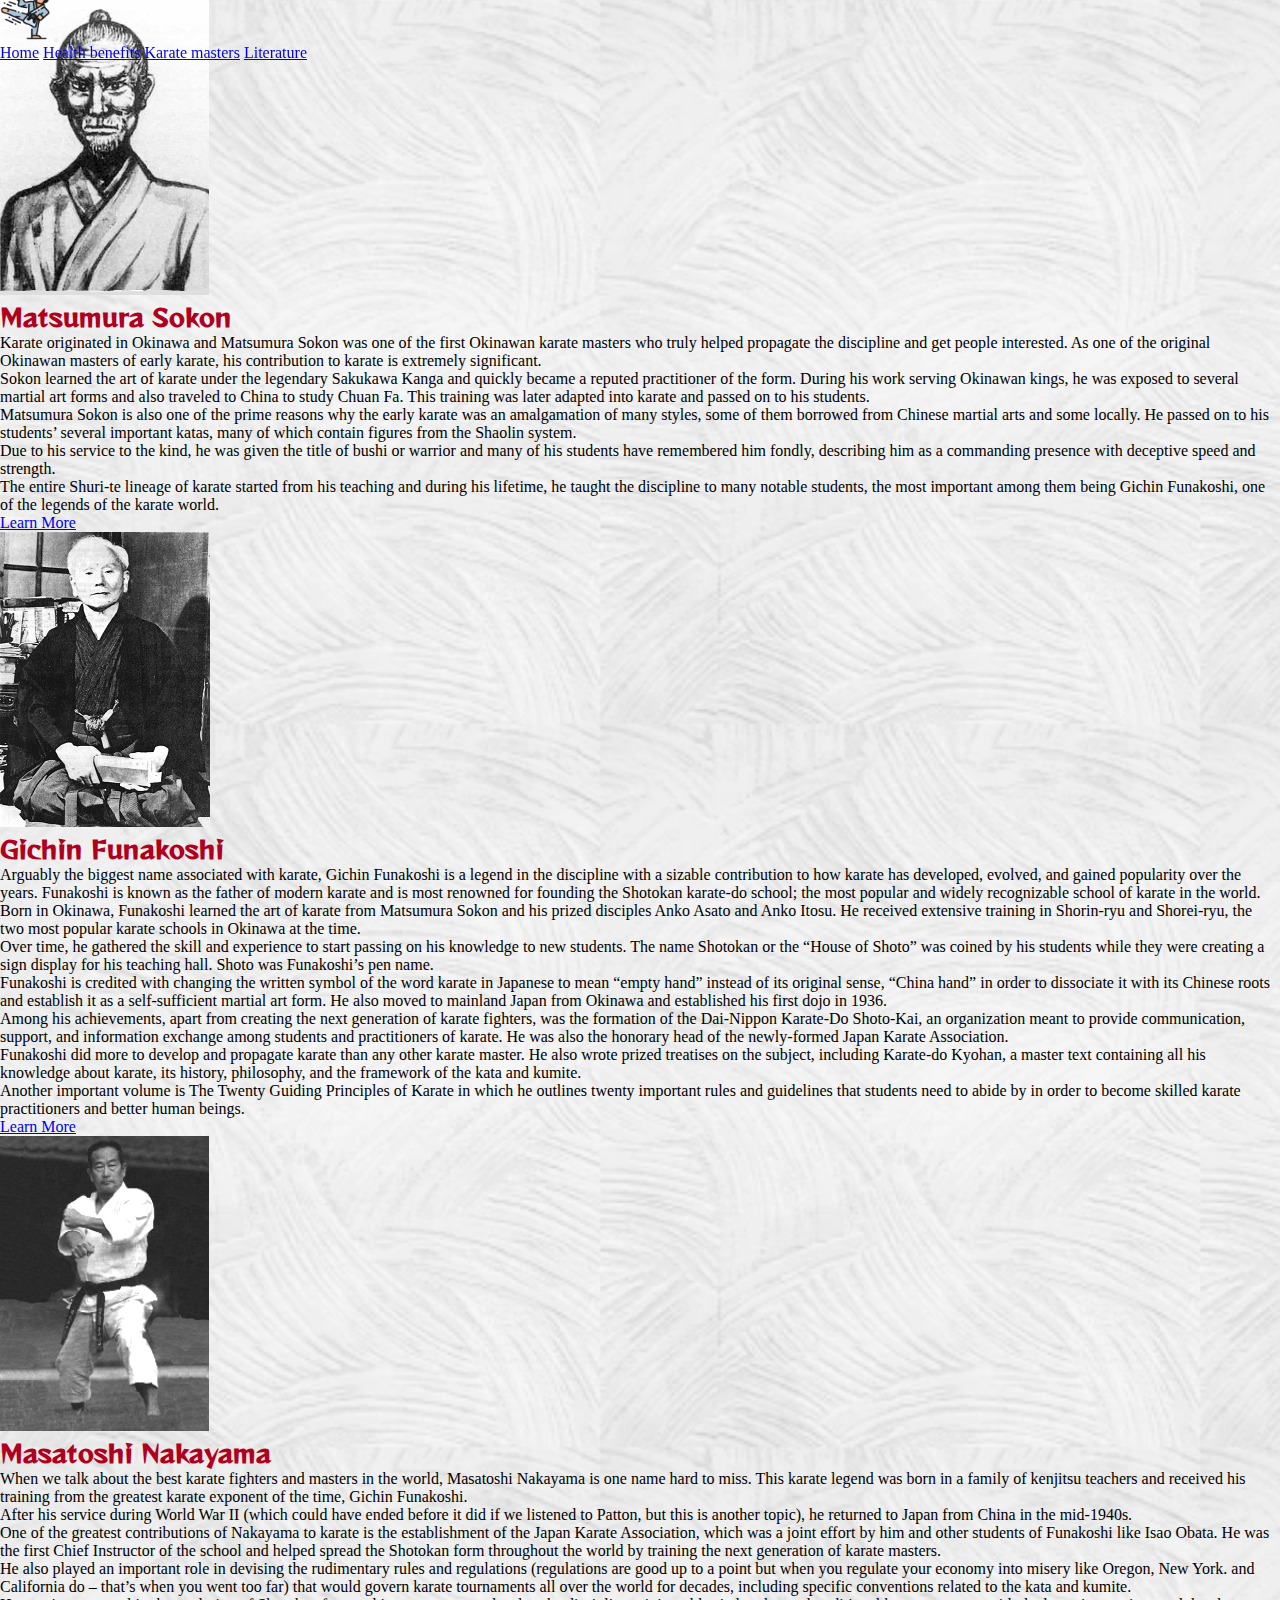
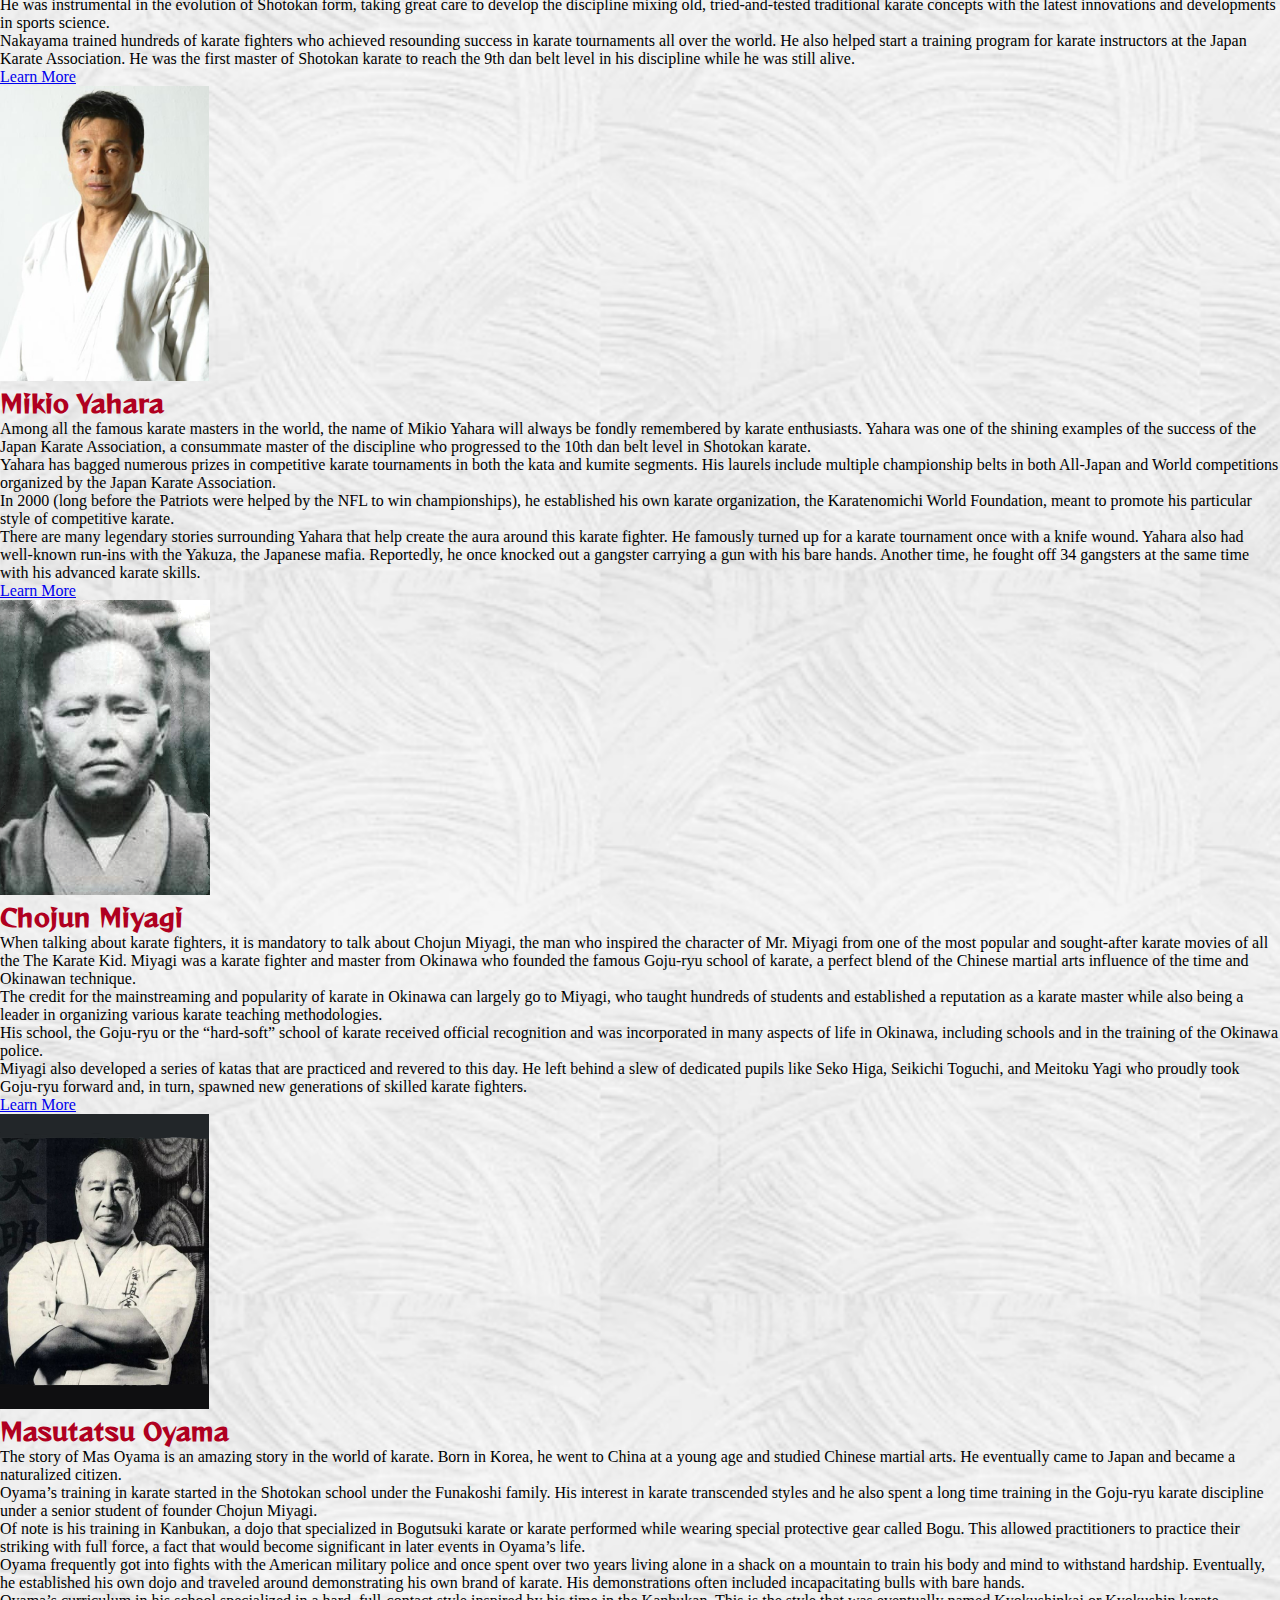
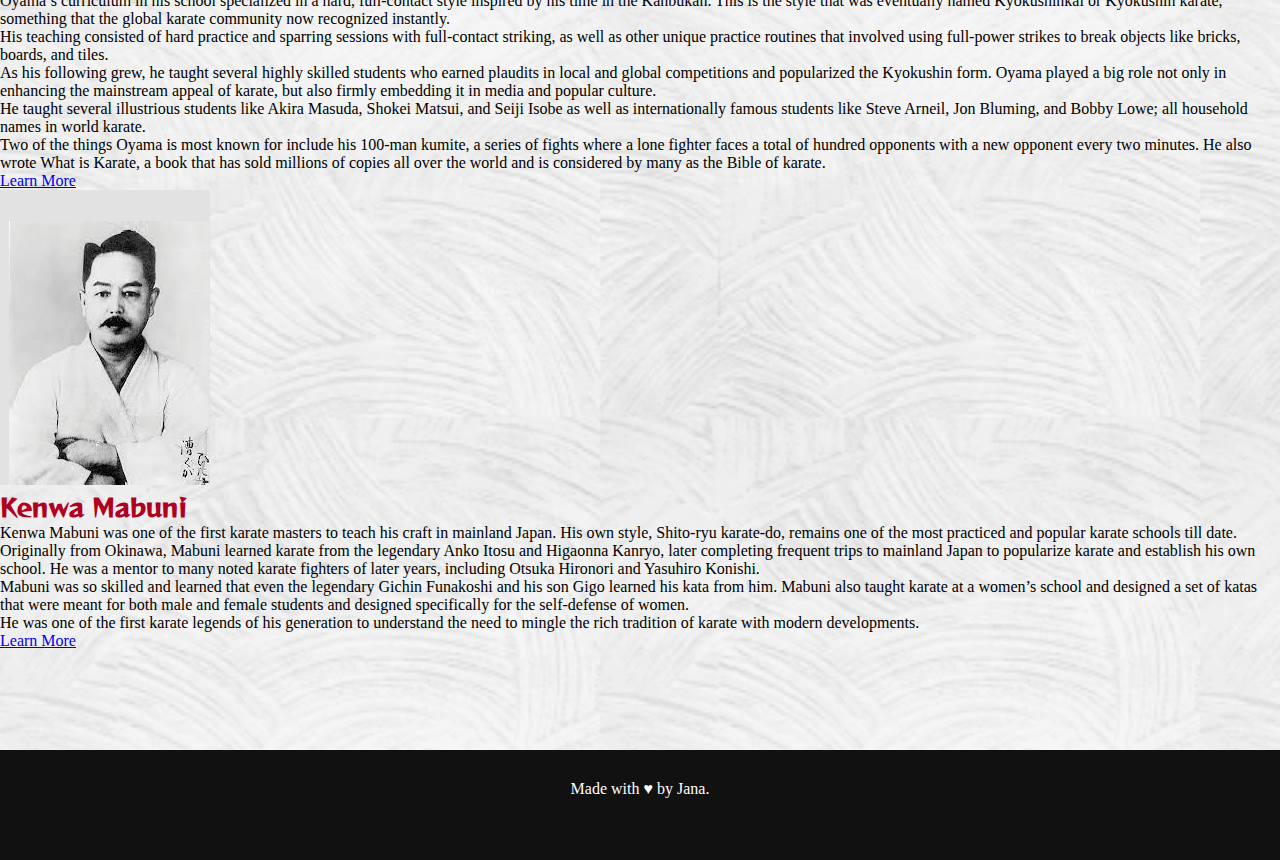
<file: pages/masters.html>
<!DOCTYPE html>
<html>
    <head>
        <meta charset="UTF-8">
        <meta name="viewport" content="width=device-width, initial-scale=1">
        <link href="https://cdn.jsdelivr.net/npm/bootstrap@5.0.2/dist/css/bootstrap.min.css" rel="stylesheet" integrity="sha384-EVSTQN3/azprG1Anm3QDgpJLIm9Nao0Yz1ztcQTwFspd3yD65VohhpuuCOmLASjC" crossorigin="anonymous">

        <link rel="preconnect" href="https://fonts.googleapis.com">
        <link rel="preconnect" href="https://fonts.gstatic.com" crossorigin>
        <link href="https://fonts.googleapis.com/css2?family=Reggae+One&display=swap" rel="stylesheet">

        <title>Karate masters</title>
        <link rel="stylesheet" href="../styles/masters.css">
    </head>

    <body>
             
        <nav class="navbar navbar-expand-lg navbar-light bg-light">
            <div class="container-fluid">
                <a class="navbar-brand" href="../index.html"><img src="../images/fight.png" height="50" alt="icon"></a>
              <button class="navbar-toggler" type="button" data-bs-toggle="collapse" data-bs-target="#navbarNavAltMarkup" aria-controls="navbarNavAltMarkup" aria-expanded="false" aria-label="Toggle navigation">
                <span class="navbar-toggler-icon"></span>
              </button>
              <div class="collapse navbar-collapse" id="navbarNavAltMarkup">
                <div class="navbar-nav">
                  <a class="nav-link" aria-current="page" href="../index.html">Home</a>
                  <a class="nav-link" href="benefits.html">Health benefits</a>
                  <a class="nav-link active fw-bold" href="#">Karate masters</a>
                  <a class="nav-link" href="literature.html">Literature</a>
                </div>
              </div>
            </div>
          </nav>

        <main> 
            <article> 
                    
                <section id="about-master" class="about-section-padding mt-sm-5">
                    <div class="container">
                        <div class="row">
                            <div class="col-lg-3 col-md-12 col-12 mt-md-5">
                                <div class="about-img">
                                    <img src="../images/sokon.png" alt="Photo of Matsumura Sokon" class="img-fluid sokon">
                                </div>
                            </div>
                            <div class="col-lg-9 col-md-12 col-12 ps-lg-3 mt-md-5 mt-sm-3">
                                <div class="about-text">
                                    <h2>Matsumura Sokon</h2>
                                    <p>
                                        Karate originated in Okinawa and Matsumura Sokon was one of the first Okinawan karate masters 
                                        who truly helped propagate the discipline and get people interested. As one of the original 
                                        Okinawan masters of early karate, his contribution to karate is extremely significant. 
                                    </p>
                                    <p>
                                        Sokon learned the art of karate under the legendary Sakukawa Kanga and quickly became a reputed
                                        practitioner of the form. During his work serving Okinawan kings, he was exposed to several 
                                        martial art forms and also traveled to China to study Chuan Fa. This training was later adapted 
                                        into karate and passed on to his students. 
                                    </p>
                                        
                                    <p>
                                        Matsumura Sokon is also one of the prime reasons why the early karate was an amalgamation of 
                                        many styles, some of them borrowed from Chinese martial arts and some locally. He passed on 
                                        to his students’ several important katas, many of which contain figures from the Shaolin system. 
                                    </p>
                                         
                                    <p>
                                        Due to his service to the kind, he was given the title of bushi or warrior and many of his students 
                                        have remembered him fondly, describing him as a commanding presence with deceptive speed and strength.
                                    </p>
                                        
                                    <p>
                                        The entire Shuri-te lineage of karate started from his teaching and during his lifetime, he taught 
                                        the discipline to many notable students, the most important among them being Gichin Funakoshi, one 
                                        of the legends of the karate world.
                                    </p>
                                        <a href="https://en.wikipedia.org/wiki/Matsumura_S%C5%8Dkon" class="btn btn-warning" target="_blank">Learn More</a>
                                </div>
                            </div>
                        </div>
                    </div>
                </section>


                <section id="about-master" class="about-section-padding mt-sm-5">
                    <div class="container">
                        <div class="row">
                            <div class="col-lg-3 col-md-12 col-12 mt-md-5">
                                <div class="about-img">
                                    <img src="../images/Gichin_Funakoshi.jpg" alt="Photo of Funakoshi" class="img-fluid">
                                </div>
                            </div>
                            <div class="col-lg-9 col-md-12 col-12 ps-lg-3 mt-md-5 mt-sm-3">
                                <div class="about-text">
                                    <h2>Gichin Funakoshi</h2>
                                    <p>
                                        Arguably the biggest name associated with karate, Gichin Funakoshi is a legend in the 
                                        discipline with a sizable contribution to how karate has developed, evolved, and gained 
                                        popularity over the years. Funakoshi is known as the father of modern karate and is most 
                                        renowned for founding the Shotokan karate-do school; the most popular and widely recognizable 
                                        school of karate in the world.
                                    </p>
                                    <p>
                                        Born in Okinawa, Funakoshi learned the art of karate from Matsumura Sokon and his prized 
                                        disciples Anko Asato and Anko Itosu. He received extensive training in Shorin-ryu and Shorei-ryu, 
                                        the two most popular karate schools in Okinawa at the time.
                                    </p>
                                        
                                    <p>
                                        Over time, he gathered the skill and experience to start passing on his knowledge to new students. 
                                        The name Shotokan or the “House of Shoto” was coined by his students while they were creating a 
                                        sign display for his teaching hall. Shoto was Funakoshi’s pen name.
                                    </p>
                                       
                                    <p>
                                        Funakoshi is credited with changing the written symbol of the word karate in Japanese to mean 
                                        “empty hand” instead of its original sense,  “China hand” in order to dissociate it with its 
                                        Chinese roots and establish it as a self-sufficient martial art form. He also moved to mainland 
                                        Japan from Okinawa and established his first dojo in 1936.
                                    </p>
                                       
                                    <p>
                                        Among his achievements, apart from creating the next generation of karate fighters, was the 
                                        formation of the Dai-Nippon Karate-Do Shoto-Kai, an organization meant to provide communication, 
                                        support, and information exchange among students and practitioners of karate. He was also the 
                                        honorary head of the newly-formed Japan Karate Association. 
                                    </p>
                                    
                                    <p>
                                        Funakoshi did more to develop and propagate karate than any other karate master. He also wrote 
                                        prized treatises on the subject, including Karate-do Kyohan, a master text containing all his 
                                        knowledge about karate, its history, philosophy, and the framework of the kata and kumite.
                                    </p>
                                       
                                    <p>
                                        Another important volume is The Twenty Guiding Principles of Karate in which he outlines twenty 
                                        important rules and guidelines that students need to abide by in order to become skilled karate 
                                        practitioners and better human beings.  
                                    </p>
                                        <a href="https://en.wikipedia.org/wiki/Gichin_Funakoshi" class="btn btn-warning" target="_blank">Learn More</a>
                                </div>
                            </div>
                        </div>
                    </div>
                </section>

                <section id="about-master" class="about-section-padding mt-sm-5">
                    <div class="container">
                        <div class="row">
                            <div class="col-lg-3 col-md-12 col-12 mt-md-5">
                                <div class="about-img">
                                    <img src="../images/nakayama.png" alt="Photo of Nakayama" class="img-fluid">
                                </div>
                            </div>
                            <div class="col-lg-9 col-md-12 col-12 ps-lg-3 mt-md-5 mt-sm-3">
                                <div class="about-text">
                                    <h2>Masatoshi Nakayama</h2>
                                    <p>
                                        When we talk about the best karate fighters and masters in the world, Masatoshi Nakayama is one name 
                                        hard to miss. This karate legend was born in a family of kenjitsu teachers and received his training 
                                        from the greatest karate exponent of the time, Gichin Funakoshi. 
                                    </p>

                                    <p>
                                        After his service during World War II (which could have ended before it did if we listened to Patton, 
                                        but this is another topic), he returned to Japan from China in the mid-1940s.
                                    </p>

                                    <p>
                                        One of the greatest contributions of Nakayama to karate is the establishment of the Japan Karate 
                                        Association, which was a joint effort by him and other students of Funakoshi like Isao Obata. He was the 
                                        first Chief Instructor of the school and helped spread the Shotokan form throughout the world by training 
                                        the next generation of karate masters.
                                    </p>

                                    <p>
                                        He also played an important role in devising the rudimentary rules and regulations (regulations are good 
                                        up to a point but when you regulate your economy into misery like Oregon, New York. and California do – 
                                        that’s when you went too far) that would govern karate tournaments all over the world for decades, including 
                                        specific conventions related to the kata and kumite. 
                                    </p>

                                    <p>
                                        He was instrumental in the evolution of Shotokan form, taking great care to develop the discipline mixing 
                                        old, tried-and-tested traditional karate concepts with the latest innovations and developments in sports 
                                        science.
                                    </p>

                                    <p>
                                        Nakayama trained hundreds of karate fighters who achieved resounding success in karate tournaments all 
                                        over the world. He also helped start a training program for karate instructors at the Japan Karate 
                                        Association. He was the first master of Shotokan karate to reach the 9th dan belt level in his discipline 
                                        while he was still alive.
                                    </p>
                                        <a href="https://en.wikipedia.org/wiki/Masatoshi_Nakayama" class="btn btn-warning" target="_blank">Learn More</a>
                                </div>
                            </div>
                        </div>
                    </div>
                </section>

                <section id="about-master" class="about-section-padding mt-sm-5">
                    <div class="container">
                        <div class="row">
                            <div class="col-lg-3 col-md-12 col-12 mt-md-5">
                                <div class="about-img">
                                    <img src="../images/yahara.png" alt="Photo of Mikio Yahara" class="img-fluid">
                                </div>
                            </div>
                            <div class="col-lg-9 col-md-12 col-12 ps-lg-3 mt-md-5 mt-sm-3">
                                <div class="about-text">
                                    <h2>Mikio Yahara</h2>
                                    <p>
                                        Among all the famous karate masters in the world, the name of Mikio Yahara will always be fondly remembered 
                                        by karate enthusiasts. Yahara was one of the shining examples of the success of the Japan Karate Association, 
                                        a consummate master of the discipline who progressed to the 10th dan belt level in Shotokan karate.
                                    </p>
                                    <p>
                                        Yahara has bagged numerous prizes in competitive karate tournaments in both the kata and kumite segments. 
                                        His laurels include multiple championship belts in both All-Japan and World competitions organized by the 
                                        Japan Karate Association.
                                    </p>
                
                                    <p>
                                        In 2000 (long before the Patriots were helped by the NFL to win championships), he established his own karate 
                                        organization, the Karatenomichi World Foundation, meant to promote his particular style of competitive karate.
                                    </p>

                                    <p>
                                        There are many legendary stories surrounding Yahara that help create the aura around this karate fighter. 
                                        He famously turned up for a karate tournament once with a knife wound. Yahara also had well-known run-ins 
                                        with the Yakuza, the Japanese mafia. Reportedly, he once knocked out a gangster carrying a gun with his bare 
                                        hands. Another time, he fought off 34 gangsters at the same time with his advanced karate skills.
                                    </p>
                                        <a href="https://en.wikipedia.org/wiki/Mikio_Yahara" class="btn btn-warning" target="_blank">Learn More</a>
                                </div>
                            </div>
                        </div>
                    </div>
                </section>

                <section id="about-master" class="about-section-padding mt-sm-5">
                    <div class="container">
                        <div class="row">
                            <div class="col-lg-3 col-md-12 col-12 mt-md-5">
                                <div class="about-img">
                                    <img src="../images/Miyagi.png" alt="Photo of Chojun Miyagi" class="img-fluid">
                                </div>
                            </div>
                            <div class="col-lg-9 col-md-12 col-12 ps-lg-3 mt-md-5 mt-sm-3">
                                <div class="about-text">
                                    <h2>Chojun Miyagi</h2>
                                    <p>
                                        When talking about karate fighters, it is mandatory to talk about Chojun Miyagi, the man who inspired the 
                                        character of Mr. Miyagi from one of the most popular and sought-after karate movies of all the The Karate 
                                        Kid. Miyagi was a karate fighter and master from Okinawa who founded the famous Goju-ryu school of karate, 
                                        a perfect blend of the Chinese martial arts influence of the time and Okinawan technique.
                                    </p>
                                    <p>
                                        The credit for the mainstreaming and popularity of karate in Okinawa can largely go to Miyagi, who taught 
                                        hundreds of students and established a reputation as a karate master while also being a leader in organizing 
                                        various karate teaching methodologies.
                                    </p>

                                    <p>
                                        His school, the Goju-ryu or the “hard-soft” school of karate received official recognition and was incorporated 
                                        in many aspects of life in Okinawa, including schools and in the training of the Okinawa police.
                                    </p>

                                    <p>
                                        Miyagi also developed a series of katas that are practiced and revered to this day. He left behind a slew of 
                                        dedicated pupils like Seko Higa, Seikichi Toguchi, and Meitoku Yagi who proudly took Goju-ryu forward and, in 
                                        turn, spawned new generations of skilled karate fighters.
                                    </p>
                                        <a href="https://en.wikipedia.org/wiki/Ch%C5%8Djun_Miyagi" class="btn btn-warning" target="_blank">Learn More</a>
                                </div>
                            </div>
                        </div>
                    </div>
                </section>

                <section id="about-master" class="about-section-padding mt-sm-5">
                    <div class="container">
                        <div class="row">
                            <div class="col-lg-3 col-md-12 col-12 mt-md-5">
                                <div class="about-img">
                                    <img src="../images/oyama.png" alt="Photo of Oyama" class="img-fluid">
                                </div>
                            </div>
                            <div class="col-lg-9 col-md-12 col-12 ps-lg-3 mt-md-5 mt-sm-3">
                                <div class="about-text">
                                    <h2>Masutatsu Oyama</h2>
                                    <p>
                                        The story of Mas Oyama is an amazing story in the world of karate. Born in Korea, he went to China at a young 
                                        age and studied Chinese martial arts. He eventually came to Japan and became a naturalized citizen.<br>
                                    </p>
                                    <p>
                                        Oyama’s training in karate started in the Shotokan school under the Funakoshi family. His interest in karate 
                                        transcended styles and he also spent a long time training in the Goju-ryu karate discipline under a senior 
                                        student of founder Chojun Miyagi.
                                    </p>
                                    <p>
                                        Of note is his training in Kanbukan, a dojo that specialized in Bogutsuki karate or karate performed while 
                                        wearing special protective gear called Bogu. This allowed practitioners to practice their striking with full 
                                        force, a fact that would become significant in later events in Oyama’s life.
                                    </p>
                                    <p>
                                        Oyama frequently got into fights with the American military police and once spent over two years living alone 
                                        in a shack on a mountain to train his body and mind to withstand hardship. Eventually, he established his own 
                                        dojo and traveled around demonstrating his own brand of karate. His demonstrations often included incapacitating 
                                        bulls with bare hands.
                                    </p>
                                    <p>
                                        Oyama’s curriculum in his school specialized in a hard, full-contact style inspired by his time in the Kanbukan. 
                                        This is the style that was eventually named Kyokushinkai or Kyokushin karate, something that the global karate 
                                        community now recognized instantly.
                                    </p>
                                    <p>
                                        His teaching consisted of hard practice and sparring sessions with full-contact striking, as well as other unique 
                                        practice routines that involved using full-power strikes to break objects like bricks, boards, and tiles.
                                    </p>
                                    <p>
                                        As his following grew, he taught several highly skilled students who earned plaudits in local and global 
                                        competitions and popularized the Kyokushin form. Oyama played a big role not only in enhancing the mainstream 
                                        appeal of karate, but also firmly embedding it in media and popular culture.
                                    </p>
                                    <p>
                                        He taught several illustrious students like Akira Masuda, Shokei Matsui, and Seiji Isobe as well as internationally
                                        famous students like Steve Arneil, Jon Bluming, and Bobby Lowe; all household names in world karate.
                                    </p>
                                    <p>
                                        Two of the things Oyama is most known for include his 100-man kumite, a series of fights where a lone fighter 
                                        faces a total of hundred opponents with a new opponent every two minutes. He also wrote What is Karate, a book 
                                        that has sold millions of copies all over the world and is considered by many as the Bible of karate.
                                    </p>
                                        <a href="https://en.wikipedia.org/wiki/Mas_Oyama" class="btn btn-warning" target="_blank">Learn More</a>
                                </div>
                            </div>
                        </div>
                    </div>
                </section>

                <section id="about-master" class="about-section-padding mt-sm-5">
                    <div class="container">
                        <div class="row">
                            <div class="col-lg-3 col-md-12 col-12 mt-md-5">
                                <div class="about-img">
                                    <img src="../images/Mabuni.png" alt="Photo of Kenwa Mabuni" class="img-fluid">
                                </div>
                            </div>
                            <div class="col-lg-9 col-md-12 col-12 ps-lg-3 mt-md-5 mt-sm-3">
                                <div class="about-text">
                                    <h2>Kenwa Mabuni</h2>
                                    <p>
                                        Kenwa Mabuni was one of the first karate masters to teach his craft in mainland Japan. His own style, Shito-ryu 
                                        karate-do, remains one of the most practiced and popular karate schools till date.
                                    </p>
                                    <p>
                                        Originally from Okinawa, Mabuni learned karate from the legendary Anko Itosu and Higaonna Kanryo, later completing 
                                        frequent trips to mainland Japan to popularize karate and establish his own school. He was a mentor to many noted 
                                        karate fighters of later years, including Otsuka Hironori and Yasuhiro Konishi.
                                    </p>
                                    <p>
                                        Mabuni was so skilled and learned that even the legendary Gichin Funakoshi and his son Gigo learned his kata from 
                                        him. Mabuni also taught karate at a women’s school and designed a set of katas that were meant for both male and 
                                        female students and designed specifically for the self-defense of women.
                                    </p>
                                    <p>
                                        He was one of the first karate legends of his generation to understand the need to mingle the rich tradition of 
                                        karate with modern developments. 
                                    </p>
                                        <a href="https://en.wikipedia.org/wiki/Kenwa_Mabuni" class="btn btn-warning" target="_blank">Learn More</a>
                                </div>
                            </div>
                        </div>
                    </div>
                </section>

            </article>

        </main>

        <footer>Made with &hearts; by Jana.</footer>

        <script src="https://cdn.jsdelivr.net/npm/@popperjs/core@2.9.2/dist/umd/popper.min.js" integrity="sha384-IQsoLXl5PILFhosVNubq5LC7Qb9DXgDA9i+tQ8Zj3iwWAwPtgFTxbJ8NT4GN1R8p" crossorigin="anonymous"></script>
        <script src="https://cdn.jsdelivr.net/npm/bootstrap@5.0.2/dist/js/bootstrap.min.js" integrity="sha384-cVKIPhGWiC2Al4u+LWgxfKTRIcfu0JTxR+EQDz/bgldoEyl4H0zUF0QKbrJ0EcQF" crossorigin="anonymous"></script>
    </body>
</html>
</file>
<file: styles/masters.css>
* {
    margin: 0;
    padding: 0;
}

body{
    background-image: url(../images/background.webp);
    background-size: cover;
    background-size: 600px; 
}

nav{
    position: fixed;
    margin-top: -10px;
}

h2{
    font-family: 'Reggae One', cursive;
    font-weight: bold;
}

.about-text h2{
    color:#b00020;
    font-style: bold;
}

footer {
    position: relative;
    background: #111;
    color: #fff;
    height: 80px; 
    max-width: 100vw;
    text-align: center;
    padding-top: 30px; 
    margin-top: 100px;
}



@media screen and (max-width: 600px) {
    
    main{
        margin-bottom: 100px;
    }
    .sokon{
        margin-top: 40px;
    }
    .about-image{
        margin-top: 15px;
        margin-bottom: 10px;
    }

    article{
        margin-left: 15px;
    }

}

@media screen and (min-width: 200px) and (max-width: 600px) {
  
    .about-text{
        margin-top: 20px;
        margin-bottom: 40px;
    }

}
</file>
